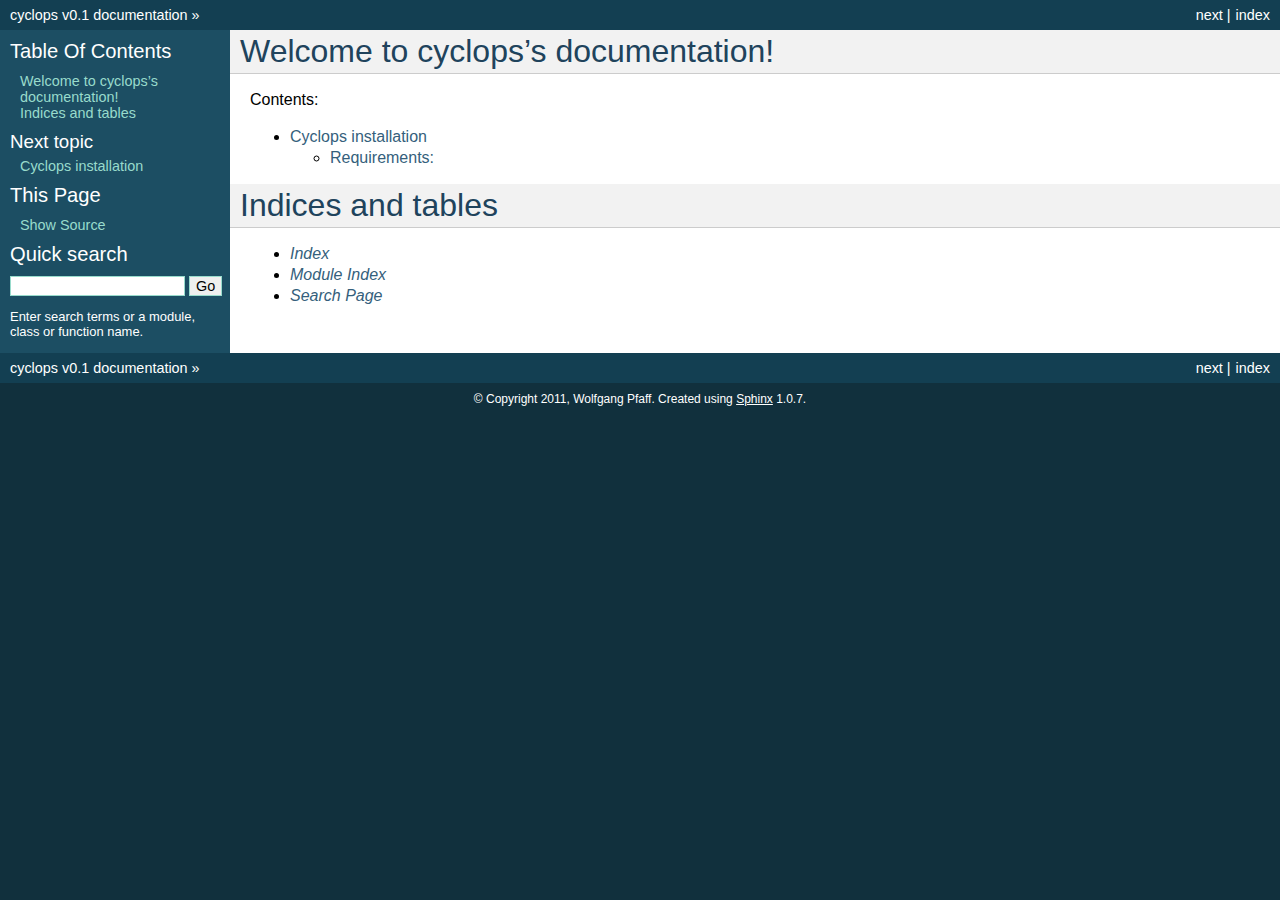
<file: doc/_build/html/index.html>
<!DOCTYPE html PUBLIC "-//W3C//DTD XHTML 1.0 Transitional//EN"
  "http://www.w3.org/TR/xhtml1/DTD/xhtml1-transitional.dtd">

<html xmlns="http://www.w3.org/1999/xhtml">
  <head>
    <meta http-equiv="Content-Type" content="text/html; charset=utf-8" />
    
    <title>Welcome to cyclops’s documentation! &mdash; cyclops v0.1 documentation</title>
    <link rel="stylesheet" href="_static/default.css" type="text/css" />
    <link rel="stylesheet" href="_static/pygments.css" type="text/css" />
    <script type="text/javascript">
      var DOCUMENTATION_OPTIONS = {
        URL_ROOT:    '',
        VERSION:     '0.1',
        COLLAPSE_INDEX: false,
        FILE_SUFFIX: '.html',
        HAS_SOURCE:  true
      };
    </script>
    <script type="text/javascript" src="_static/jquery.js"></script>
    <script type="text/javascript" src="_static/underscore.js"></script>
    <script type="text/javascript" src="_static/doctools.js"></script>
    <link rel="top" title="cyclops v0.1 documentation" href="#" />
    <link rel="next" title="Cyclops installation" href="installation.html" /> 
  </head>
  <body>
    <div class="related">
      <h3>Navigation</h3>
      <ul>
        <li class="right" style="margin-right: 10px">
          <a href="genindex.html" title="General Index"
             accesskey="I">index</a></li>
        <li class="right" >
          <a href="installation.html" title="Cyclops installation"
             accesskey="N">next</a> |</li>
        <li><a href="#">cyclops v0.1 documentation</a> &raquo;</li> 
      </ul>
    </div>  

    <div class="document">
      <div class="documentwrapper">
        <div class="bodywrapper">
          <div class="body">
            
  <div class="section" id="welcome-to-cyclops-s-documentation">
<h1>Welcome to cyclops&#8217;s documentation!<a class="headerlink" href="#welcome-to-cyclops-s-documentation" title="Permalink to this headline">¶</a></h1>
<p>Contents:</p>
<div class="toctree-wrapper compound">
<ul>
<li class="toctree-l1"><a class="reference internal" href="installation.html">Cyclops installation</a><ul>
<li class="toctree-l2"><a class="reference internal" href="installation.html#requirements">Requirements:</a></li>
</ul>
</li>
</ul>
</div>
</div>
<div class="section" id="indices-and-tables">
<h1>Indices and tables<a class="headerlink" href="#indices-and-tables" title="Permalink to this headline">¶</a></h1>
<ul class="simple">
<li><a class="reference internal" href="genindex.html"><em>Index</em></a></li>
<li><a class="reference internal" href="py-modindex.html"><em>Module Index</em></a></li>
<li><a class="reference internal" href="search.html"><em>Search Page</em></a></li>
</ul>
</div>


          </div>
        </div>
      </div>
      <div class="sphinxsidebar">
        <div class="sphinxsidebarwrapper">
  <h3><a href="#">Table Of Contents</a></h3>
  <ul>
<li><a class="reference internal" href="#">Welcome to cyclops&#8217;s documentation!</a><ul>
</ul>
</li>
<li><a class="reference internal" href="#indices-and-tables">Indices and tables</a></li>
</ul>

  <h4>Next topic</h4>
  <p class="topless"><a href="installation.html"
                        title="next chapter">Cyclops installation</a></p>
  <h3>This Page</h3>
  <ul class="this-page-menu">
    <li><a href="_sources/index.txt"
           rel="nofollow">Show Source</a></li>
  </ul>
<div id="searchbox" style="display: none">
  <h3>Quick search</h3>
    <form class="search" action="search.html" method="get">
      <input type="text" name="q" size="18" />
      <input type="submit" value="Go" />
      <input type="hidden" name="check_keywords" value="yes" />
      <input type="hidden" name="area" value="default" />
    </form>
    <p class="searchtip" style="font-size: 90%">
    Enter search terms or a module, class or function name.
    </p>
</div>
<script type="text/javascript">$('#searchbox').show(0);</script>
        </div>
      </div>
      <div class="clearer"></div>
    </div>
    <div class="related">
      <h3>Navigation</h3>
      <ul>
        <li class="right" style="margin-right: 10px">
          <a href="genindex.html" title="General Index"
             >index</a></li>
        <li class="right" >
          <a href="installation.html" title="Cyclops installation"
             >next</a> |</li>
        <li><a href="#">cyclops v0.1 documentation</a> &raquo;</li> 
      </ul>
    </div>
    <div class="footer">
        &copy; Copyright 2011, Wolfgang Pfaff.
      Created using <a href="http://sphinx.pocoo.org/">Sphinx</a> 1.0.7.
    </div>
  </body>
</html>
</file>
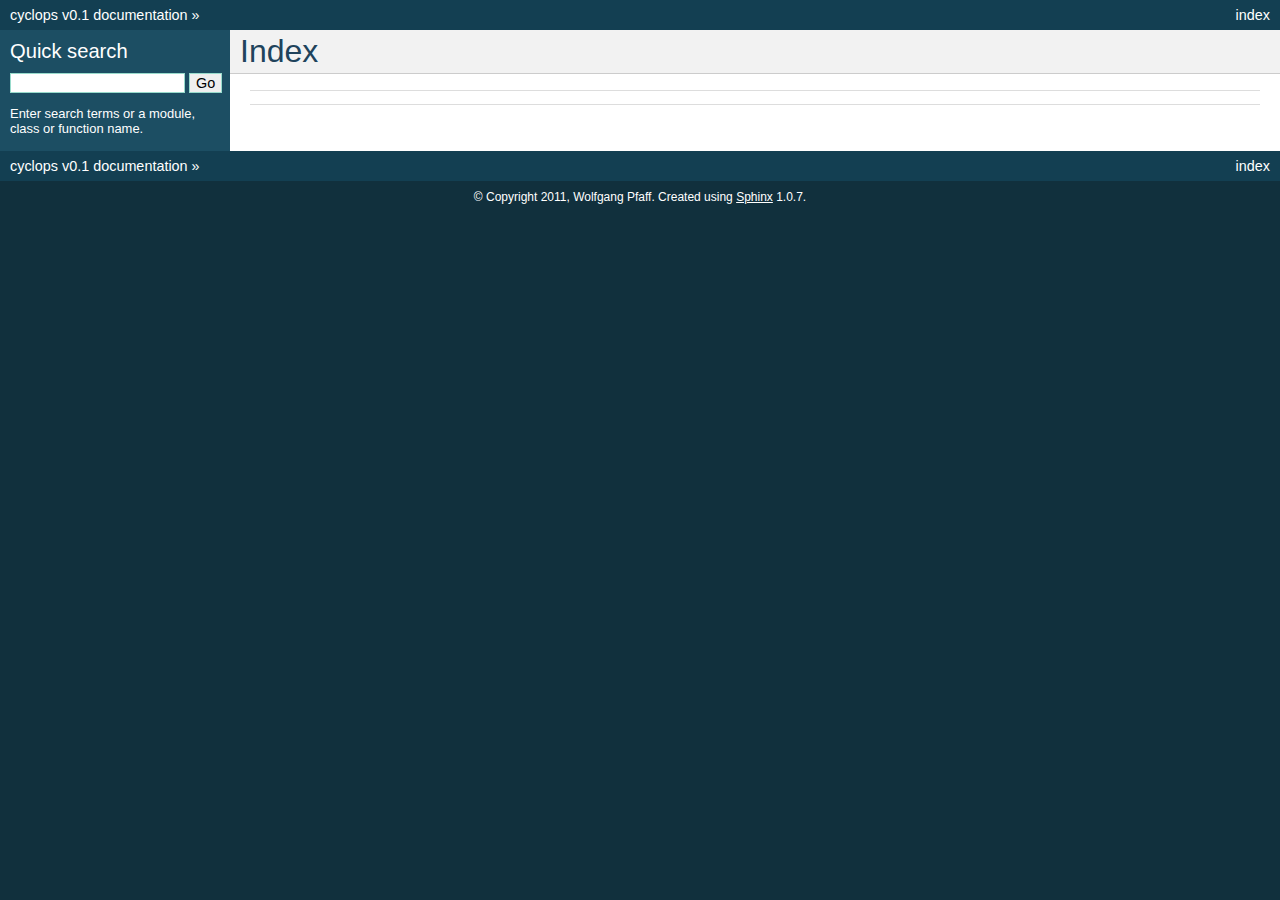
<file: doc/_build/html/genindex.html>
<!DOCTYPE html PUBLIC "-//W3C//DTD XHTML 1.0 Transitional//EN"
  "http://www.w3.org/TR/xhtml1/DTD/xhtml1-transitional.dtd">

<html xmlns="http://www.w3.org/1999/xhtml">
  <head>
    <meta http-equiv="Content-Type" content="text/html; charset=utf-8" />
    
    <title>Index &mdash; cyclops v0.1 documentation</title>
    <link rel="stylesheet" href="_static/default.css" type="text/css" />
    <link rel="stylesheet" href="_static/pygments.css" type="text/css" />
    <script type="text/javascript">
      var DOCUMENTATION_OPTIONS = {
        URL_ROOT:    '',
        VERSION:     '0.1',
        COLLAPSE_INDEX: false,
        FILE_SUFFIX: '.html',
        HAS_SOURCE:  true
      };
    </script>
    <script type="text/javascript" src="_static/jquery.js"></script>
    <script type="text/javascript" src="_static/underscore.js"></script>
    <script type="text/javascript" src="_static/doctools.js"></script>
    <link rel="top" title="cyclops v0.1 documentation" href="index.html" /> 
  </head>
  <body>
    <div class="related">
      <h3>Navigation</h3>
      <ul>
        <li class="right" style="margin-right: 10px">
          <a href="#" title="General Index"
             accesskey="I">index</a></li>
        <li><a href="index.html">cyclops v0.1 documentation</a> &raquo;</li> 
      </ul>
    </div>  

    <div class="document">
      <div class="documentwrapper">
        <div class="bodywrapper">
          <div class="body">
            

   <h1 id="index">Index</h1>

   <div class="genindex-jumpbox">
   
   </div>


          </div>
        </div>
      </div>
      <div class="sphinxsidebar">
        <div class="sphinxsidebarwrapper">

   

<div id="searchbox" style="display: none">
  <h3>Quick search</h3>
    <form class="search" action="search.html" method="get">
      <input type="text" name="q" size="18" />
      <input type="submit" value="Go" />
      <input type="hidden" name="check_keywords" value="yes" />
      <input type="hidden" name="area" value="default" />
    </form>
    <p class="searchtip" style="font-size: 90%">
    Enter search terms or a module, class or function name.
    </p>
</div>
<script type="text/javascript">$('#searchbox').show(0);</script>
        </div>
      </div>
      <div class="clearer"></div>
    </div>
    <div class="related">
      <h3>Navigation</h3>
      <ul>
        <li class="right" style="margin-right: 10px">
          <a href="#" title="General Index"
             >index</a></li>
        <li><a href="index.html">cyclops v0.1 documentation</a> &raquo;</li> 
      </ul>
    </div>
    <div class="footer">
        &copy; Copyright 2011, Wolfgang Pfaff.
      Created using <a href="http://sphinx.pocoo.org/">Sphinx</a> 1.0.7.
    </div>
  </body>
</html>
</file>
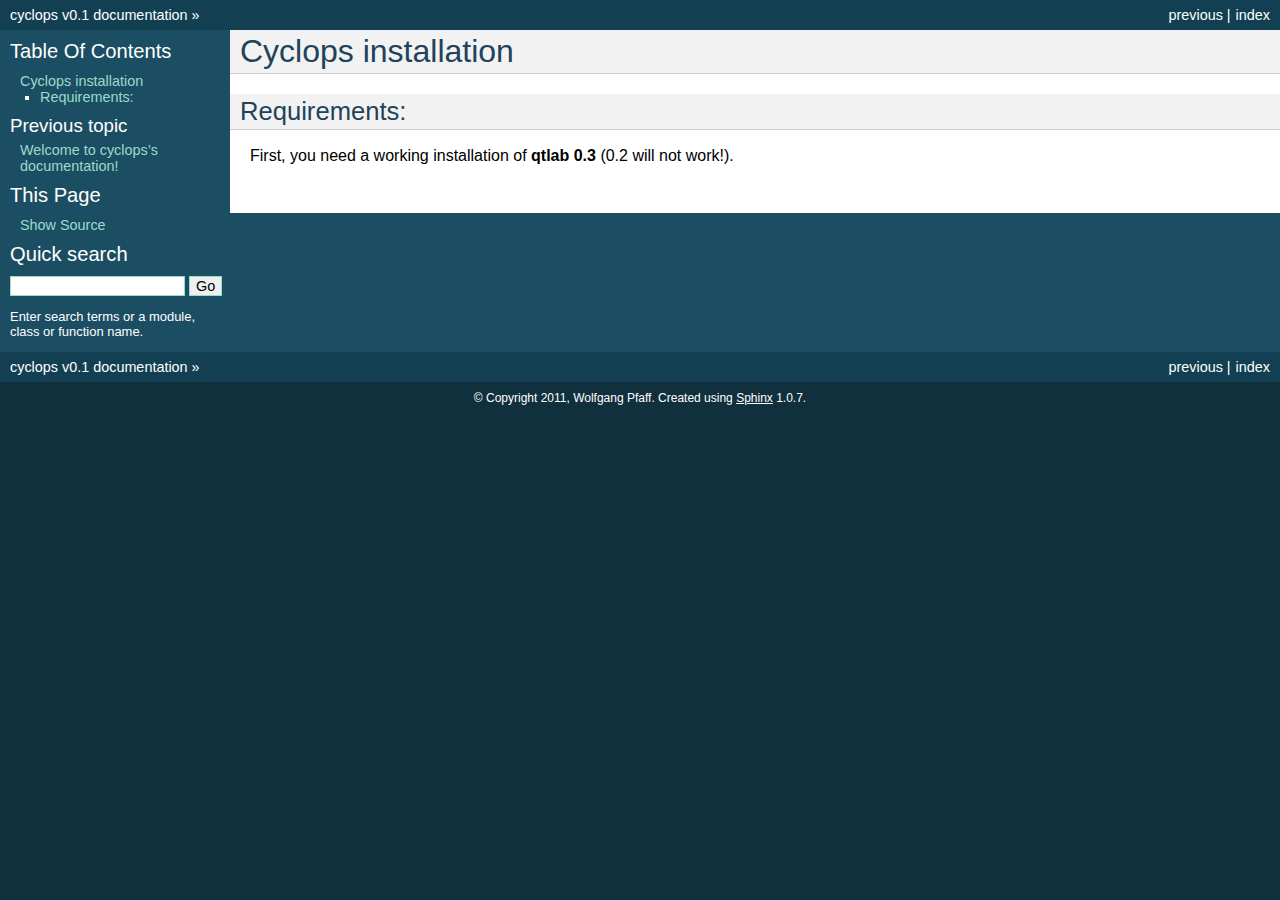
<file: doc/_build/html/installation.html>
<!DOCTYPE html PUBLIC "-//W3C//DTD XHTML 1.0 Transitional//EN"
  "http://www.w3.org/TR/xhtml1/DTD/xhtml1-transitional.dtd">

<html xmlns="http://www.w3.org/1999/xhtml">
  <head>
    <meta http-equiv="Content-Type" content="text/html; charset=utf-8" />
    
    <title>Cyclops installation &mdash; cyclops v0.1 documentation</title>
    <link rel="stylesheet" href="_static/default.css" type="text/css" />
    <link rel="stylesheet" href="_static/pygments.css" type="text/css" />
    <script type="text/javascript">
      var DOCUMENTATION_OPTIONS = {
        URL_ROOT:    '',
        VERSION:     '0.1',
        COLLAPSE_INDEX: false,
        FILE_SUFFIX: '.html',
        HAS_SOURCE:  true
      };
    </script>
    <script type="text/javascript" src="_static/jquery.js"></script>
    <script type="text/javascript" src="_static/underscore.js"></script>
    <script type="text/javascript" src="_static/doctools.js"></script>
    <link rel="top" title="cyclops v0.1 documentation" href="index.html" />
    <link rel="prev" title="Welcome to cyclops’s documentation!" href="index.html" /> 
  </head>
  <body>
    <div class="related">
      <h3>Navigation</h3>
      <ul>
        <li class="right" style="margin-right: 10px">
          <a href="genindex.html" title="General Index"
             accesskey="I">index</a></li>
        <li class="right" >
          <a href="index.html" title="Welcome to cyclops’s documentation!"
             accesskey="P">previous</a> |</li>
        <li><a href="index.html">cyclops v0.1 documentation</a> &raquo;</li> 
      </ul>
    </div>  

    <div class="document">
      <div class="documentwrapper">
        <div class="bodywrapper">
          <div class="body">
            
  <div class="section" id="cyclops-installation">
<h1>Cyclops installation<a class="headerlink" href="#cyclops-installation" title="Permalink to this headline">¶</a></h1>
<div class="section" id="requirements">
<span id="id1"></span><h2>Requirements:<a class="headerlink" href="#requirements" title="Permalink to this headline">¶</a></h2>
<p>First, you need a working installation of <strong>qtlab 0.3</strong> (0.2 will not work!).</p>
</div>
</div>


          </div>
        </div>
      </div>
      <div class="sphinxsidebar">
        <div class="sphinxsidebarwrapper">
  <h3><a href="index.html">Table Of Contents</a></h3>
  <ul>
<li><a class="reference internal" href="#">Cyclops installation</a><ul>
<li><a class="reference internal" href="#requirements">Requirements:</a></li>
</ul>
</li>
</ul>

  <h4>Previous topic</h4>
  <p class="topless"><a href="index.html"
                        title="previous chapter">Welcome to cyclops&#8217;s documentation!</a></p>
  <h3>This Page</h3>
  <ul class="this-page-menu">
    <li><a href="_sources/installation.txt"
           rel="nofollow">Show Source</a></li>
  </ul>
<div id="searchbox" style="display: none">
  <h3>Quick search</h3>
    <form class="search" action="search.html" method="get">
      <input type="text" name="q" size="18" />
      <input type="submit" value="Go" />
      <input type="hidden" name="check_keywords" value="yes" />
      <input type="hidden" name="area" value="default" />
    </form>
    <p class="searchtip" style="font-size: 90%">
    Enter search terms or a module, class or function name.
    </p>
</div>
<script type="text/javascript">$('#searchbox').show(0);</script>
        </div>
      </div>
      <div class="clearer"></div>
    </div>
    <div class="related">
      <h3>Navigation</h3>
      <ul>
        <li class="right" style="margin-right: 10px">
          <a href="genindex.html" title="General Index"
             >index</a></li>
        <li class="right" >
          <a href="index.html" title="Welcome to cyclops’s documentation!"
             >previous</a> |</li>
        <li><a href="index.html">cyclops v0.1 documentation</a> &raquo;</li> 
      </ul>
    </div>
    <div class="footer">
        &copy; Copyright 2011, Wolfgang Pfaff.
      Created using <a href="http://sphinx.pocoo.org/">Sphinx</a> 1.0.7.
    </div>
  </body>
</html>
</file>
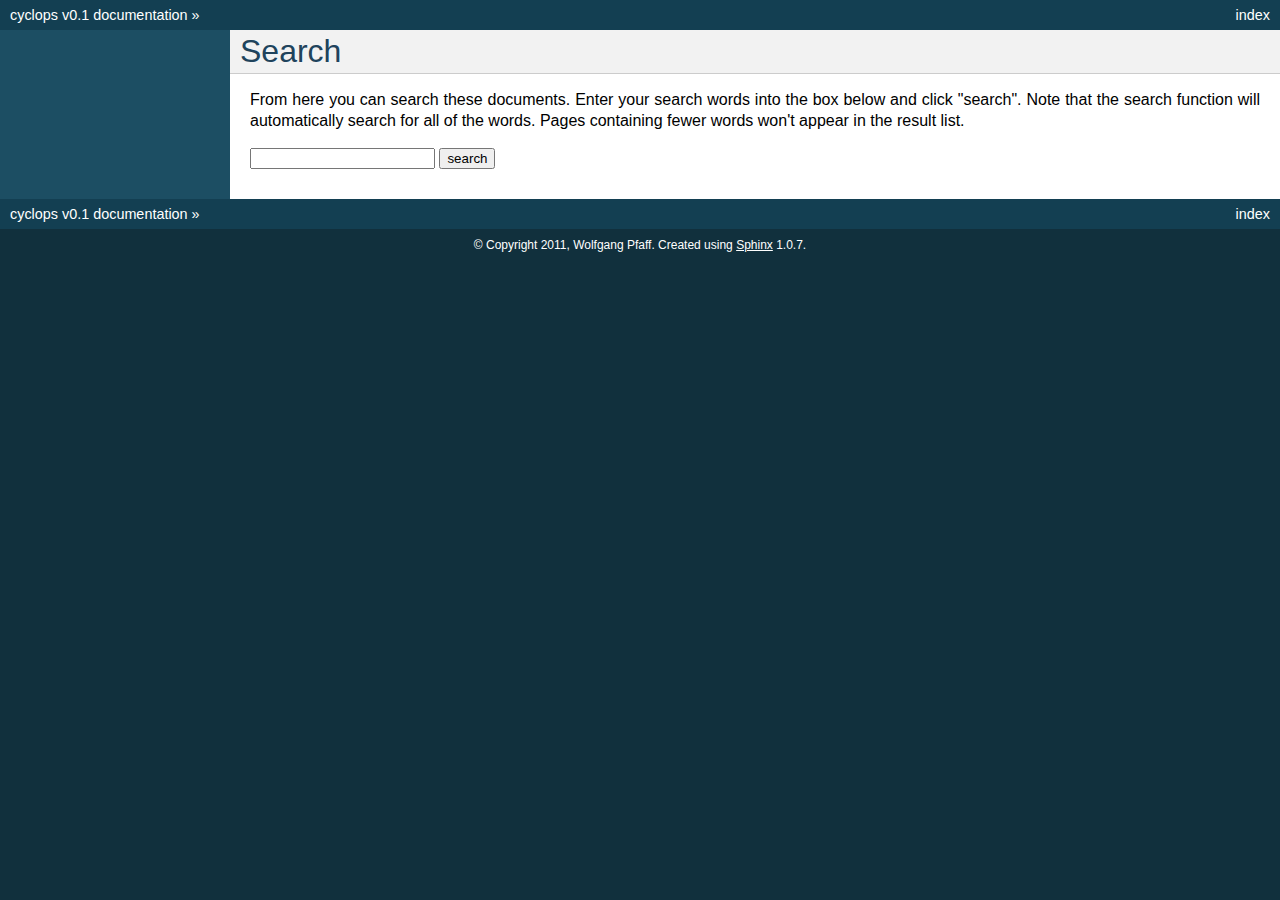
<file: doc/_build/html/search.html>
<!DOCTYPE html PUBLIC "-//W3C//DTD XHTML 1.0 Transitional//EN"
  "http://www.w3.org/TR/xhtml1/DTD/xhtml1-transitional.dtd">

<html xmlns="http://www.w3.org/1999/xhtml">
  <head>
    <meta http-equiv="Content-Type" content="text/html; charset=utf-8" />
    
    <title>Search &mdash; cyclops v0.1 documentation</title>
    <link rel="stylesheet" href="_static/default.css" type="text/css" />
    <link rel="stylesheet" href="_static/pygments.css" type="text/css" />
    <script type="text/javascript">
      var DOCUMENTATION_OPTIONS = {
        URL_ROOT:    '',
        VERSION:     '0.1',
        COLLAPSE_INDEX: false,
        FILE_SUFFIX: '.html',
        HAS_SOURCE:  true
      };
    </script>
    <script type="text/javascript" src="_static/jquery.js"></script>
    <script type="text/javascript" src="_static/underscore.js"></script>
    <script type="text/javascript" src="_static/doctools.js"></script>
    <script type="text/javascript" src="_static/searchtools.js"></script>
    <link rel="top" title="cyclops v0.1 documentation" href="index.html" />
  <script type="text/javascript">
    jQuery(function() { Search.loadIndex("searchindex.js"); });
  </script>
   

  </head>
  <body>
    <div class="related">
      <h3>Navigation</h3>
      <ul>
        <li class="right" style="margin-right: 10px">
          <a href="genindex.html" title="General Index"
             accesskey="I">index</a></li>
        <li><a href="index.html">cyclops v0.1 documentation</a> &raquo;</li> 
      </ul>
    </div>  

    <div class="document">
      <div class="documentwrapper">
        <div class="bodywrapper">
          <div class="body">
            
  <h1 id="search-documentation">Search</h1>
  <div id="fallback" class="admonition warning">
  <script type="text/javascript">$('#fallback').hide();</script>
  <p>
    Please activate JavaScript to enable the search
    functionality.
  </p>
  </div>
  <p>
    From here you can search these documents. Enter your search
    words into the box below and click "search". Note that the search
    function will automatically search for all of the words. Pages
    containing fewer words won't appear in the result list.
  </p>
  <form action="" method="get">
    <input type="text" name="q" value="" />
    <input type="submit" value="search" />
    <span id="search-progress" style="padding-left: 10px"></span>
  </form>
  
  <div id="search-results">
  
  </div>

          </div>
        </div>
      </div>
      <div class="sphinxsidebar">
        <div class="sphinxsidebarwrapper">
        </div>
      </div>
      <div class="clearer"></div>
    </div>
    <div class="related">
      <h3>Navigation</h3>
      <ul>
        <li class="right" style="margin-right: 10px">
          <a href="genindex.html" title="General Index"
             >index</a></li>
        <li><a href="index.html">cyclops v0.1 documentation</a> &raquo;</li> 
      </ul>
    </div>
    <div class="footer">
        &copy; Copyright 2011, Wolfgang Pfaff.
      Created using <a href="http://sphinx.pocoo.org/">Sphinx</a> 1.0.7.
    </div>
  </body>
</html>
</file>
<file: doc/_build/html/_static/default.css>
/*
 * default.css_t
 * ~~~~~~~~~~~~~
 *
 * Sphinx stylesheet -- default theme.
 *
 * :copyright: Copyright 2007-2011 by the Sphinx team, see AUTHORS.
 * :license: BSD, see LICENSE for details.
 *
 */

@import url("basic.css");

/* -- page layout ----------------------------------------------------------- */

body {
    font-family: sans-serif;
    font-size: 100%;
    background-color: #11303d;
    color: #000;
    margin: 0;
    padding: 0;
}

div.document {
    background-color: #1c4e63;
}

div.documentwrapper {
    float: left;
    width: 100%;
}

div.bodywrapper {
    margin: 0 0 0 230px;
}

div.body {
    background-color: #ffffff;
    color: #000000;
    padding: 0 20px 30px 20px;
}

div.footer {
    color: #ffffff;
    width: 100%;
    padding: 9px 0 9px 0;
    text-align: center;
    font-size: 75%;
}

div.footer a {
    color: #ffffff;
    text-decoration: underline;
}

div.related {
    background-color: #133f52;
    line-height: 30px;
    color: #ffffff;
}

div.related a {
    color: #ffffff;
}

div.sphinxsidebar {
}

div.sphinxsidebar h3 {
    font-family: 'Trebuchet MS', sans-serif;
    color: #ffffff;
    font-size: 1.4em;
    font-weight: normal;
    margin: 0;
    padding: 0;
}

div.sphinxsidebar h3 a {
    color: #ffffff;
}

div.sphinxsidebar h4 {
    font-family: 'Trebuchet MS', sans-serif;
    color: #ffffff;
    font-size: 1.3em;
    font-weight: normal;
    margin: 5px 0 0 0;
    padding: 0;
}

div.sphinxsidebar p {
    color: #ffffff;
}

div.sphinxsidebar p.topless {
    margin: 5px 10px 10px 10px;
}

div.sphinxsidebar ul {
    margin: 10px;
    padding: 0;
    color: #ffffff;
}

div.sphinxsidebar a {
    color: #98dbcc;
}

div.sphinxsidebar input {
    border: 1px solid #98dbcc;
    font-family: sans-serif;
    font-size: 1em;
}



/* -- hyperlink styles ------------------------------------------------------ */

a {
    color: #355f7c;
    text-decoration: none;
}

a:visited {
    color: #355f7c;
    text-decoration: none;
}

a:hover {
    text-decoration: underline;
}



/* -- body styles ----------------------------------------------------------- */

div.body h1,
div.body h2,
div.body h3,
div.body h4,
div.body h5,
div.body h6 {
    font-family: 'Trebuchet MS', sans-serif;
    background-color: #f2f2f2;
    font-weight: normal;
    color: #20435c;
    border-bottom: 1px solid #ccc;
    margin: 20px -20px 10px -20px;
    padding: 3px 0 3px 10px;
}

div.body h1 { margin-top: 0; font-size: 200%; }
div.body h2 { font-size: 160%; }
div.body h3 { font-size: 140%; }
div.body h4 { font-size: 120%; }
div.body h5 { font-size: 110%; }
div.body h6 { font-size: 100%; }

a.headerlink {
    color: #c60f0f;
    font-size: 0.8em;
    padding: 0 4px 0 4px;
    text-decoration: none;
}

a.headerlink:hover {
    background-color: #c60f0f;
    color: white;
}

div.body p, div.body dd, div.body li {
    text-align: justify;
    line-height: 130%;
}

div.admonition p.admonition-title + p {
    display: inline;
}

div.admonition p {
    margin-bottom: 5px;
}

div.admonition pre {
    margin-bottom: 5px;
}

div.admonition ul, div.admonition ol {
    margin-bottom: 5px;
}

div.note {
    background-color: #eee;
    border: 1px solid #ccc;
}

div.seealso {
    background-color: #ffc;
    border: 1px solid #ff6;
}

div.topic {
    background-color: #eee;
}

div.warning {
    background-color: #ffe4e4;
    border: 1px solid #f66;
}

p.admonition-title {
    display: inline;
}

p.admonition-title:after {
    content: ":";
}

pre {
    padding: 5px;
    background-color: #eeffcc;
    color: #333333;
    line-height: 120%;
    border: 1px solid #ac9;
    border-left: none;
    border-right: none;
}

tt {
    background-color: #ecf0f3;
    padding: 0 1px 0 1px;
    font-size: 0.95em;
}

th {
    background-color: #ede;
}

.warning tt {
    background: #efc2c2;
}

.note tt {
    background: #d6d6d6;
}

.viewcode-back {
    font-family: sans-serif;
}

div.viewcode-block:target {
    background-color: #f4debf;
    border-top: 1px solid #ac9;
    border-bottom: 1px solid #ac9;
}
</file>
<file: doc/_build/html/_static/pygments.css>
.highlight .hll { background-color: #ffffcc }
.highlight  { background: #eeffcc; }
.highlight .c { color: #408090; font-style: italic } /* Comment */
.highlight .err { border: 1px solid #FF0000 } /* Error */
.highlight .k { color: #007020; font-weight: bold } /* Keyword */
.highlight .o { color: #666666 } /* Operator */
.highlight .cm { color: #408090; font-style: italic } /* Comment.Multiline */
.highlight .cp { color: #007020 } /* Comment.Preproc */
.highlight .c1 { color: #408090; font-style: italic } /* Comment.Single */
.highlight .cs { color: #408090; background-color: #fff0f0 } /* Comment.Special */
.highlight .gd { color: #A00000 } /* Generic.Deleted */
.highlight .ge { font-style: italic } /* Generic.Emph */
.highlight .gr { color: #FF0000 } /* Generic.Error */
.highlight .gh { color: #000080; font-weight: bold } /* Generic.Heading */
.highlight .gi { color: #00A000 } /* Generic.Inserted */
.highlight .go { color: #303030 } /* Generic.Output */
.highlight .gp { color: #c65d09; font-weight: bold } /* Generic.Prompt */
.highlight .gs { font-weight: bold } /* Generic.Strong */
.highlight .gu { color: #800080; font-weight: bold } /* Generic.Subheading */
.highlight .gt { color: #0040D0 } /* Generic.Traceback */
.highlight .kc { color: #007020; font-weight: bold } /* Keyword.Constant */
.highlight .kd { color: #007020; font-weight: bold } /* Keyword.Declaration */
.highlight .kn { color: #007020; font-weight: bold } /* Keyword.Namespace */
.highlight .kp { color: #007020 } /* Keyword.Pseudo */
.highlight .kr { color: #007020; font-weight: bold } /* Keyword.Reserved */
.highlight .kt { color: #902000 } /* Keyword.Type */
.highlight .m { color: #208050 } /* Literal.Number */
.highlight .s { color: #4070a0 } /* Literal.String */
.highlight .na { color: #4070a0 } /* Name.Attribute */
.highlight .nb { color: #007020 } /* Name.Builtin */
.highlight .nc { color: #0e84b5; font-weight: bold } /* Name.Class */
.highlight .no { color: #60add5 } /* Name.Constant */
.highlight .nd { color: #555555; font-weight: bold } /* Name.Decorator */
.highlight .ni { color: #d55537; font-weight: bold } /* Name.Entity */
.highlight .ne { color: #007020 } /* Name.Exception */
.highlight .nf { color: #06287e } /* Name.Function */
.highlight .nl { color: #002070; font-weight: bold } /* Name.Label */
.highlight .nn { color: #0e84b5; font-weight: bold } /* Name.Namespace */
.highlight .nt { color: #062873; font-weight: bold } /* Name.Tag */
.highlight .nv { color: #bb60d5 } /* Name.Variable */
.highlight .ow { color: #007020; font-weight: bold } /* Operator.Word */
.highlight .w { color: #bbbbbb } /* Text.Whitespace */
.highlight .mf { color: #208050 } /* Literal.Number.Float */
.highlight .mh { color: #208050 } /* Literal.Number.Hex */
.highlight .mi { color: #208050 } /* Literal.Number.Integer */
.highlight .mo { color: #208050 } /* Literal.Number.Oct */
.highlight .sb { color: #4070a0 } /* Literal.String.Backtick */
.highlight .sc { color: #4070a0 } /* Literal.String.Char */
.highlight .sd { color: #4070a0; font-style: italic } /* Literal.String.Doc */
.highlight .s2 { color: #4070a0 } /* Literal.String.Double */
.highlight .se { color: #4070a0; font-weight: bold } /* Literal.String.Escape */
.highlight .sh { color: #4070a0 } /* Literal.String.Heredoc */
.highlight .si { color: #70a0d0; font-style: italic } /* Literal.String.Interpol */
.highlight .sx { color: #c65d09 } /* Literal.String.Other */
.highlight .sr { color: #235388 } /* Literal.String.Regex */
.highlight .s1 { color: #4070a0 } /* Literal.String.Single */
.highlight .ss { color: #517918 } /* Literal.String.Symbol */
.highlight .bp { color: #007020 } /* Name.Builtin.Pseudo */
.highlight .vc { color: #bb60d5 } /* Name.Variable.Class */
.highlight .vg { color: #bb60d5 } /* Name.Variable.Global */
.highlight .vi { color: #bb60d5 } /* Name.Variable.Instance */
.highlight .il { color: #208050 } /* Literal.Number.Integer.Long */
</file>
